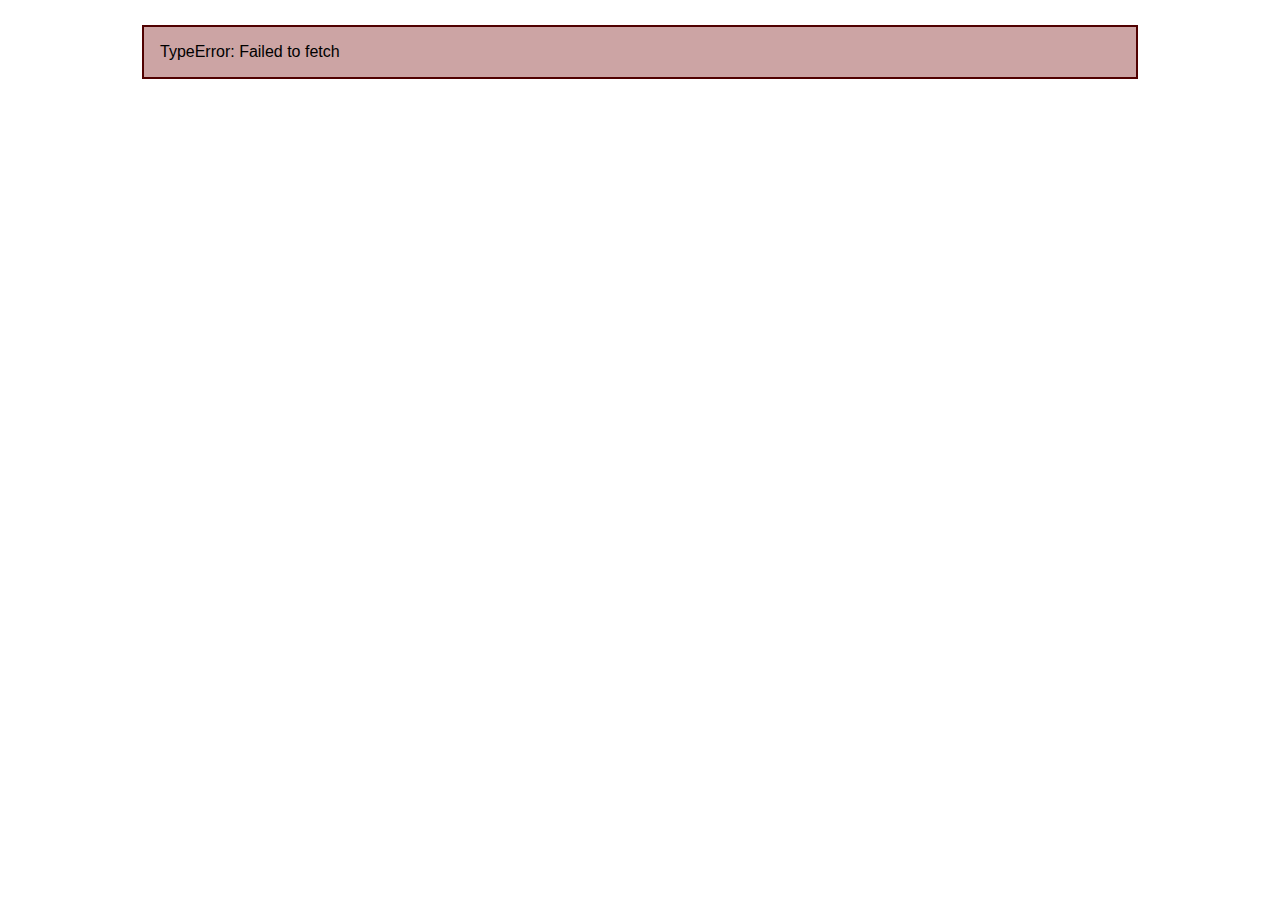
<file: productSpecific.html>
<!DOCTYPE html>
<html lang="en">
<head>
  <meta charset="UTF-8">
  <meta http-equiv="X-UA-Compatible" content="IE=edge">
  <meta name="viewport" content="width=device-width, initial-scale=1.0">
  <link rel="stylesheet" href="css/style.css">
  <title>Document</title>
</head>
<body>
  <div class="container">
    <div class="Pspecific"></div>
  </div>
  <script src="JS/productSpecific.js"></script>
  <script src="JS/message.js"></script>
</body>
</html>
</file>
<file: css/style.css>
@import "links.css";

body {
  margin: 0 auto;
  font-family: "Advent Pro", sans-serif, Verdana, Geneva, Tahoma, sans-serif;
}

/*Header section*/

.logo {
  background-image: url(/images/rainyDaysLogo.png);
  background-size: cover;
  height: 108px;
  width: 165px;
  margin: 10px;
}

header {
  background: white;
  color: white;
  display: flex;
  align-items: center;
  justify-content: space-evenly;
  position: fixed;
  width: 100%;
}

nav {
  display: none;
  position: fixed;
  top: 105px;
  right: 0px;
  z-index: 1000;
  background: #175563;
  padding: 0px 50px;
}

nav li {
  display: block;
  margin: 10px 10px;
}
li a {
  color: white;
  text-decoration: none;
  line-height: 2px;
  font-size: 19px;
  padding: 8px;
}
li a:hover {
  border-bottom: 2px solid #175563;
}
#humburger-menu {
  display: none;
}
#humburger-menu:checked ~ nav {
  display: block;
}

.fa-bars {
  color: #26616e;
  font-size: 36px;
}
.search-item {
  position: relative;
  margin-top: 50px;
  bottom: 20px;
  right: 10px;
}
#search {
  padding: 5px 5px 5px 24px;
  border: 2px solid #175563;
}

.nav-icons {
  position: relative;
  bottom: 56px;
  left: 29rem;
  font-size: 34px;
  color: #175563;
}

.logg-inn {
  border: 1px solid;
  pointer-events: none;
}
.active {
  border-bottom: 2px solid #175563;
}

/* footer*/
footer {
  background: #005668;
  margin: 20px 0px 0px 0px;
  max-height: 100vh;
  padding-bottom: 1px;
}
.footer-wrapper p {
  text-transform: lowercase;
}

.footer-wrapper {
  display: flex;
  flex-direction: column;
  margin: 50px auto;
  padding: 10px;
}
.footer-wrapper > * {
  display: flex;
  flex: 1;
  flex-direction: column;
  color: white;
}
.contact--home {
  display: inline-flex;
}
.product-links div {
  line-height: 2.1;
}
.product-links {
  text-transform: uppercase;
}
.product--links div {
  line-height: 2.1;
}
.product--links {
  text-transform: uppercase;
}
.product--links li,
.product-links li {
  list-style-type: none;
}

.footer-home {
  position: relative;
  top: 62px;
  left: 30px;
  max-height: 35px;
  border: 2px solid white;
  display: ruby;
}
.footer-email {
  position: relative;
  top: 57px;
}

.overall-review {
  display: flex;
  flex-wrap: wrap;
  justify-content: center;
  gap: 10px;
  margin: 50px auto;
}

/* Add cart JS.. */

.products {
  display: grid;
  grid-template-columns: 1fr;
  max-width: 1000px;
  margin: 0 auto;
  gap: 20px;
}
.product {
  margin: 20px auto;
  background: #efefef;
  display: flex;
  flex-direction: column;
  padding: 10px;
}

.product-image,
.product-specific-image {
  background-size: cover;
  height: 300px;
  width: 300px;
}

.product-button {
  background: #175563;
  color: white;
  width: 100%;
  margin: 20px 0px;
  padding: 10px;
  border: none;
  font-weight: bold;
  transition: all 1s;
}

.buyNow-button {
  background: #175563;
  color: white;
  padding: 5px;
  border: none;
  font-weight: bold;
  text-decoration: none;
  text-align: center;
  transition: all 1s;
}

.request-button {
  background: #175563;
  color: white;
  padding: 10px 32px;
  border: none;
  font-weight: bold;
  text-decoration: none;
  text-align: center;
  margin: 0px 95px;
  transition: all 1s;
}

.product-button:hover,
.buyNow-button:hover,
.request-button:hover {
  border: 2px solid #175563;
  background: white;
  color: #175563;
  cursor: pointer;
}

.cart {
  border: 1px solid green;
  max-width: 600px;
  min-width: 200px;
  padding: 20px;
  position: fixed;
  margin: auto;
  right: 80px;
  top: 170px;
  display: none;
  background: #fff;
  flex-direction: column;
}

.cart-image {
  width: 50px;
  height: 50px;
  border-radius: 50%;
  background-size: cover;
  margin: 0px 9px;
}

.cart-page {
  max-width: 350px;
  margin: 0 auto;
  background: #efefef;
  padding: 10px;
  border-bottom: 20px 0px;
}

.cart-item {
  display: flex;
  justify-content: space-between;
}

.product-price,
.product-color,
.product-size {
  margin: 5px 0px;
}

.productCarts {
  padding-top: 200px;
}

/*featured products*/

.Pspecific {
  max-width: 1000px;
  margin: 25px auto;
}

.product-specific-image {
  border-radius: 50%;
  margin: 0 auto;
}
.product-specific {
  margin: 25px auto;
  background: #efefef;
  width: 350px;
  text-align: center;
}

.error {
  background: rgb(204, 164, 164);
  border: 2px solid rgb(80, 0, 0);
  padding: 1rem;
  margin: 2px;
  font-size: 1rem;
}
</file>
